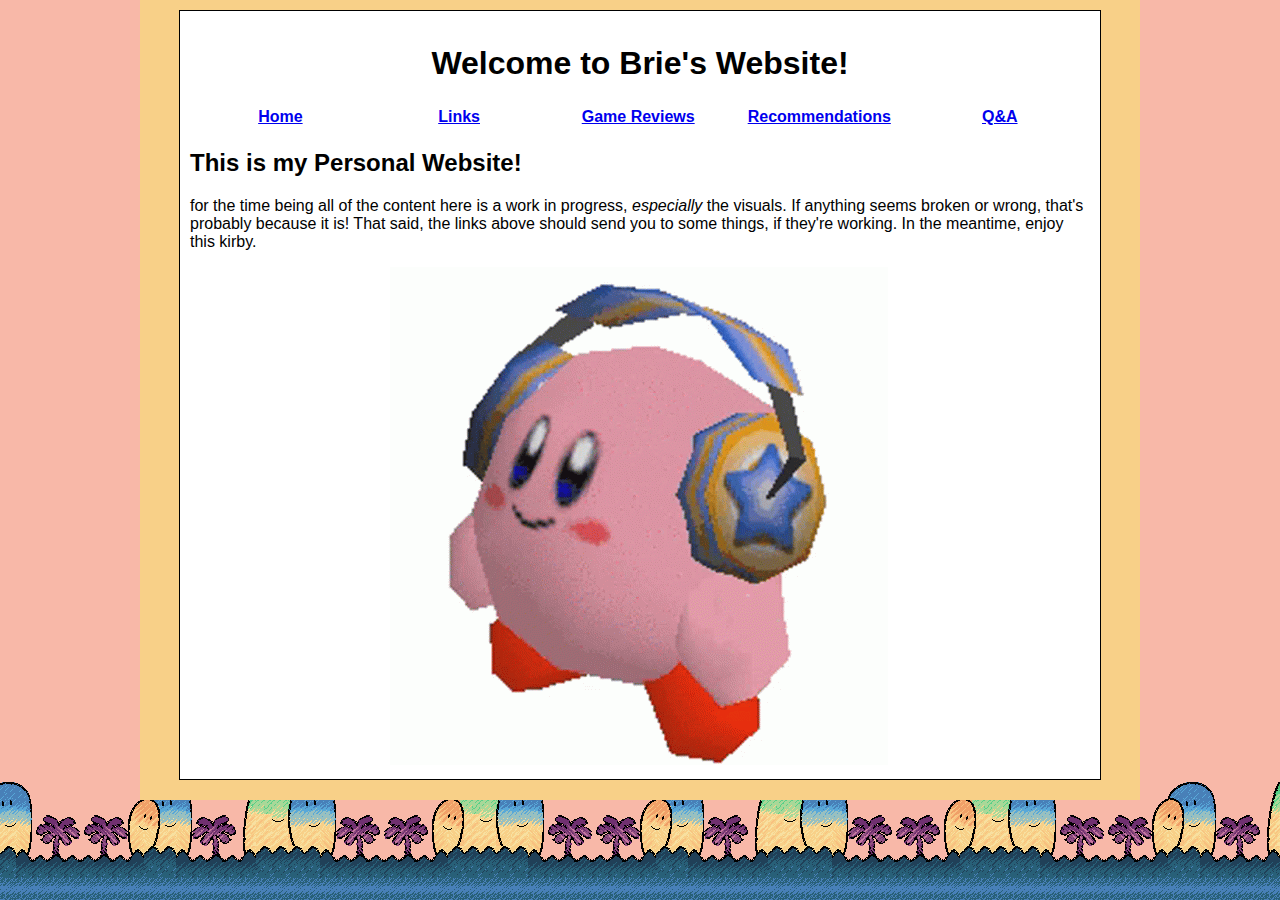
<file: index.html>
<!DOCTYPE html><html>
<head>
	<title>Brie's Website!</title>
	<link rel="stylesheet" type="text/css" href="stylesheet.css"/>
</head>
<body>
	<div class = "centerscroll">
		<div class = "content">
			<table class = "headline">
				<tr>
					<th colspan = "5"><h1>Welcome to Brie's Website!</h1></th>
				</tr>
				<tr>
					<th><a href = index.html>Home</a></th>
					<th><a href = Links.html>Links</a></th>
					<th><a href = GameReviews.html>Game Reviews</a></th>
					<th><a href = Recommendations.html>Recommendations</a></th>
					<th><a href = QA.html>Q&A</a></th>
				</tr>
			</table>
			<h2>This is my Personal Website!</h2>
			<p>for the time being all of the content here is a work in progress, <em>especially</em> the visuals.
			If anything seems broken or wrong, that's probably because it is! That said, the links above should send you to
			some things, if they're working. In the meantime, enjoy this kirby.</p>

			<img src = "./images/jamminKirby.gif" style="margin-left: 200px"/>
		</content>
	</div>
</body>
</html>
</file>
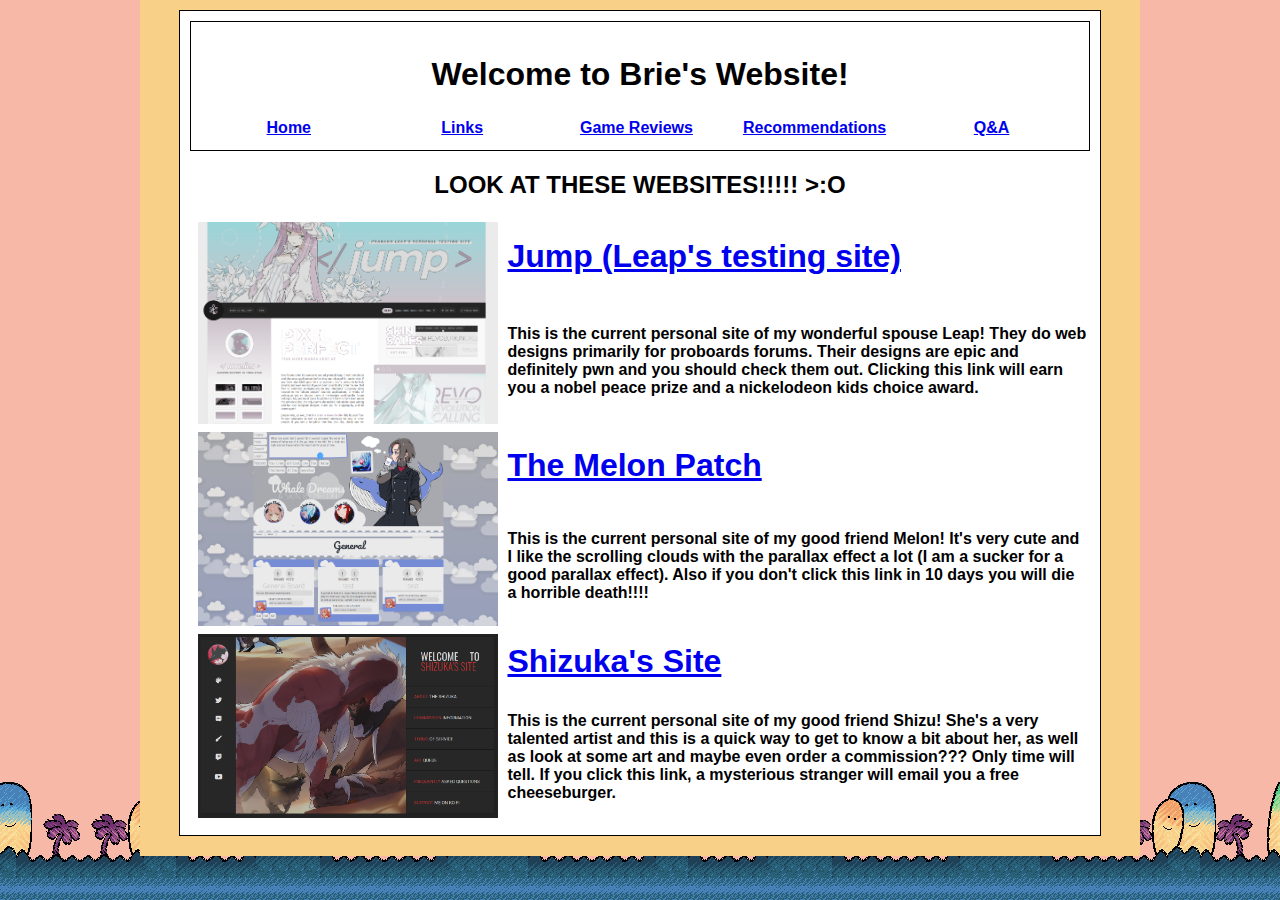
<file: Links.html>
<!DOCTYPE html><html>
<head>
	<title>Brie's Website!</title>
	<link rel="stylesheet" type="text/css" href="stylesheet.css"/>
</head>
<body>
	<div class = "centerscroll">
		<div class = "content">
			<table class = "content">
				<tr>
					<th colspan = "5"><h1>Welcome to Brie's Website!</h1></th>
				</tr>
				<tr>
					<th><a href = index.html>Home</a></th>
					<th><a href = Links.html>Links</a></th>
					<th><a href = GameReviews.html>Game Reviews</a></th>
					<th><a href = Recommendations.html>Recommendations</a></th>
					<th><a href = QA.html>Q&A</a></th>
				</tr>
			</table>
            <h2 style = "text-align: center">LOOK AT THESE WEBSITES!!!!! >:O</h2>
            <table class = "linkTable">
                <tr class = "linkrow">
                    <th rowspan = "2" class = "imgcol">
                        <img class = "SiteImg" src = "images/Leap's Site.png">
                    </th>
                    <th class = "linkcol">
                        <a href = "https://pharaohleap.boards.net/" class = SiteLink>
                            Jump (Leap's testing site)
                        </a>
                    </th>
                </tr class = "linkrow">
                <tr>
                    <th class = "linkcol">This is the current personal site of my wonderful spouse Leap! They do web designs
                        primarily for proboards forums. Their designs are epic and definitely pwn and you should check them out.
                        Clicking this link will earn you a nobel peace prize and a nickelodeon kids choice award. 
                    </th>
                </tr>
                <tr class = "linkrow">
                    <th rowspan = "2" class = "imgcol">
                        <img class = "SiteImg" src = "images/MelonPatch.png">
                    </th>
                    <th class = "linkcol">
                        <a href = "https://themelonpatch.proboards.com/" class = SiteLink>
                            The Melon Patch
                        </a>
                    </th>
                </tr class = "linkrow">
                <tr>
                    <th class = "linkcol">This is the current personal site of my good friend Melon! It's very cute and I like the scrolling 
                        clouds with the parallax effect a lot (I am a sucker for a good parallax effect). Also if you don't
                        click this link in 10 days you will die a horrible death!!!!
                    </th>
                </tr>
                <tr class = "linkrow">
                    <th rowspan = "2" class = "imgcol">
                        <img class = "SiteImg" src = "images/Shizuka's Site.png">
                    </th>
                    <th class = "linkcol">
                        <a href = "https://priestessshizuka.boards.net/" class = SiteLink>
                            Shizuka's Site
                        </a>
                    </th>
                </tr class = "linkrow">
                <tr>
                    <th class = "linkcol">This is the current personal site of my good friend Shizu! She's a very talented
                        artist and this is a quick way to get to know a bit about her, as well as look at some art and maybe even
                        order a commission??? Only time will tell. If you click this link, a mysterious stranger will email you
                        a free cheeseburger.
                    </th>
                </tr>
            </table>
        </div>
    </div>
</body>
</html>
</file>
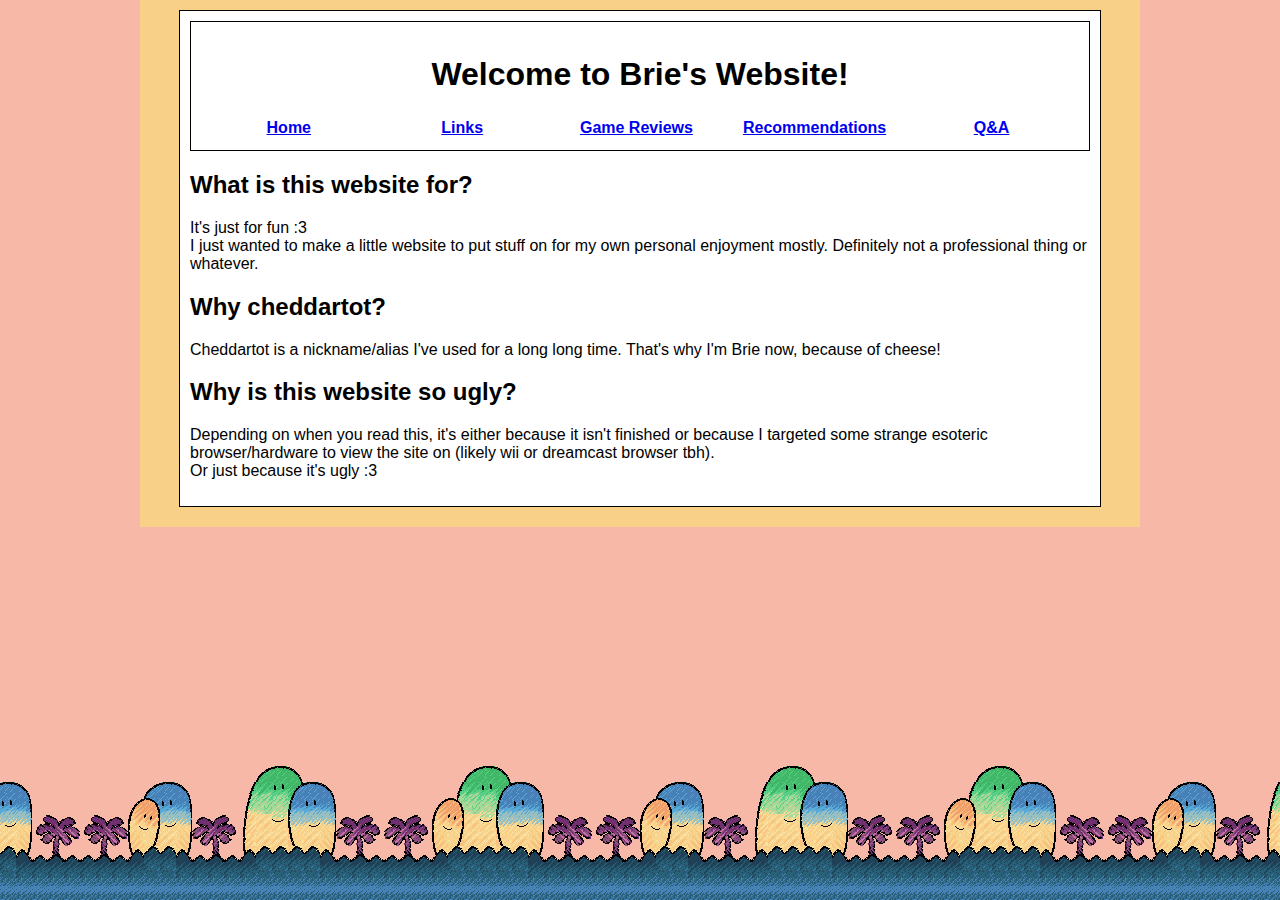
<file: QA.html>
<!DOCTYPE html><html>
<head>
	<title>Brie's Website!</title>
	<link rel="stylesheet" type="text/css" href="stylesheet.css"/>
</head>
<body>
	<div class = "centerscroll">
		<div class = "content">
			<table class = "content">
				<tr>
					<th colspan = "5"><h1>Welcome to Brie's Website!</h1></th>
				</tr>
				<tr>
					<th><a href = index.html>Home</a></th>
					<th><a href = Links.html>Links</a></th>
					<th><a href = GameReviews.html>Game Reviews</a></th>
					<th><a href = Recommendations.html>Recommendations</a></th>
					<th><a href = QA.html>Q&A</a></th>
				</tr>
			</table>
            <h2>What is this website for?</h2>
            <p class= Answer>It's just for fun :3 <br/>I just wanted to make a little website to put stuff on for my own 
            personal enjoyment mostly. Definitely not a professional thing or whatever.</p>
            <h2>Why cheddartot?</h2>
            <p class = Answer>Cheddartot is a nickname/alias I've used for a long long time. That's why I'm Brie now,
                because of cheese!
            </p>
            <h2>Why is this website so ugly?</h2>
            <p class = Answer>
                Depending on when you read this, it's either because it isn't finished or because I targeted some strange 
                esoteric browser/hardware to view the site on (likely wii or dreamcast browser tbh). <br/>
                Or just because it's ugly :3
            </p>
        </div>
    </div>
</body>
</html>
</file>
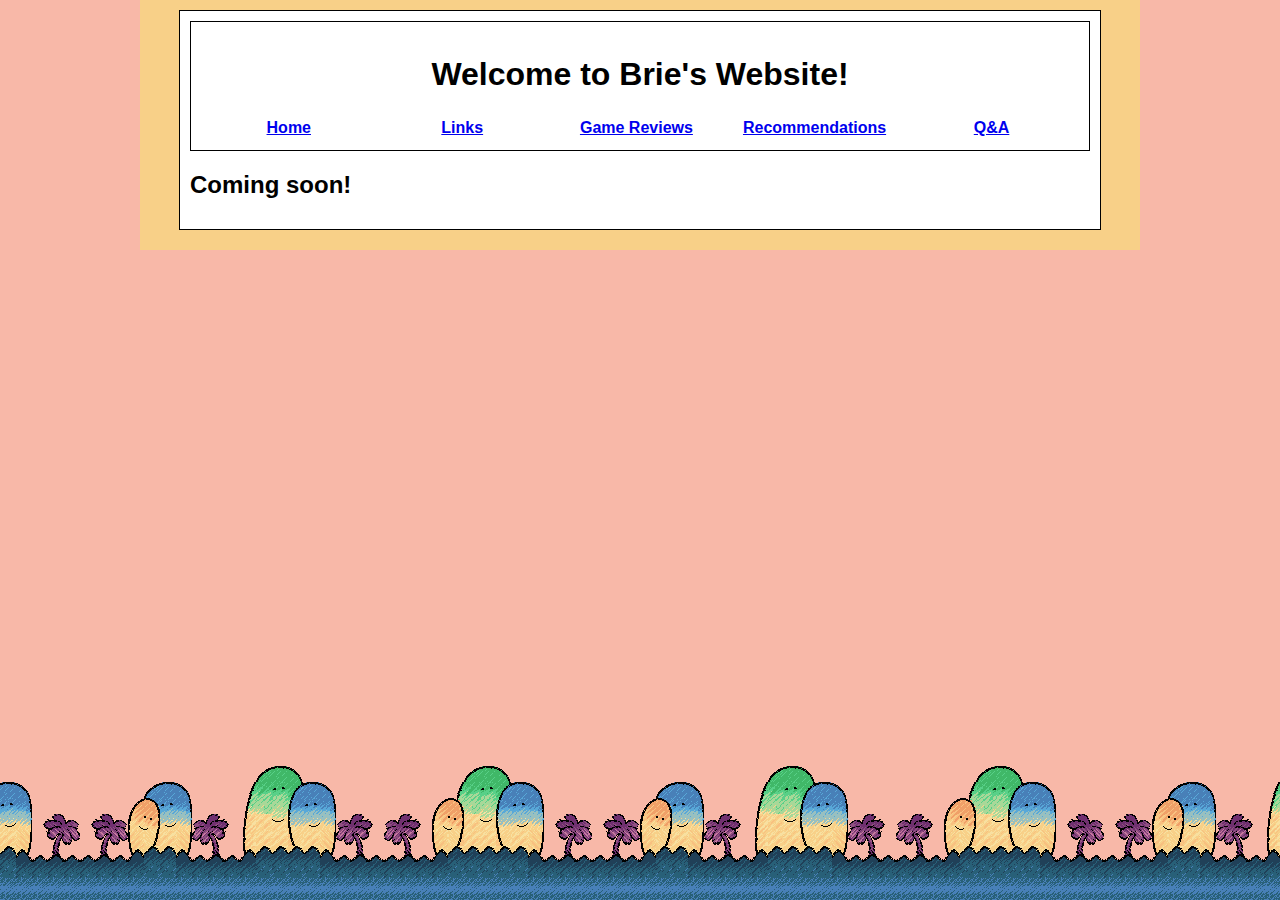
<file: Recommendations.html>
<!DOCTYPE html><html>
<head>
	<title>Brie's Website!</title>
	<link rel="stylesheet" type="text/css" href="stylesheet.css"/>
</head>
<body>
	<div class = "centerscroll">
		<div class = "content">
			<table class = "content">
				<tr>
					<th colspan = "5"><h1>Welcome to Brie's Website!</h1></th>
				</tr>
				<tr>
					<th><a href = index.html>Home</a></th>
					<th><a href = Links.html>Links</a></th>
					<th><a href = GameReviews.html>Game Reviews</a></th>
					<th><a href = Recommendations.html>Recommendations</a></th>
					<th><a href = QA.html>Q&A</a></th>
				</tr>
			</table>
            <h2>Coming soon!</h2>
        </div>
    </div>
</body>
</html>
</file>
<file: stylesheet.css>
html{
	font-family:Corbel, sans-serif;
}.centerscroll{
	width: 1000px;
	background-color: #f8d088;
	margin-left: auto;
	margin-right: auto;
	padding-top: 10px;
	height: 100%;
	padding-bottom: 20px;
}.content{
	margin-left: auto;
	margin-right: auto;
	background-color: white;
	width: 900px;
	border: 1px solid black;
	padding: 10px;
}th, td{
	text-align: center;
	width: 180px
}.linkTable{
	width: 900px;
}.SiteImg{
	max-width: 300px;
	max-height: 300px;
}.linkcol{
	text-align: left;
	width: 560px;
}.SiteLink{
	font-size: 2em;
	text-align: center;
}body{
	min-height: 100vh;
	background-image: url("./images/yoshibg.gif");
	background-attachment: fixed;
	background-position: bottom;
	background-repeat: repeat-x;
	margin: 0px;
	background-color: #F8B8A8;
}
</file>
